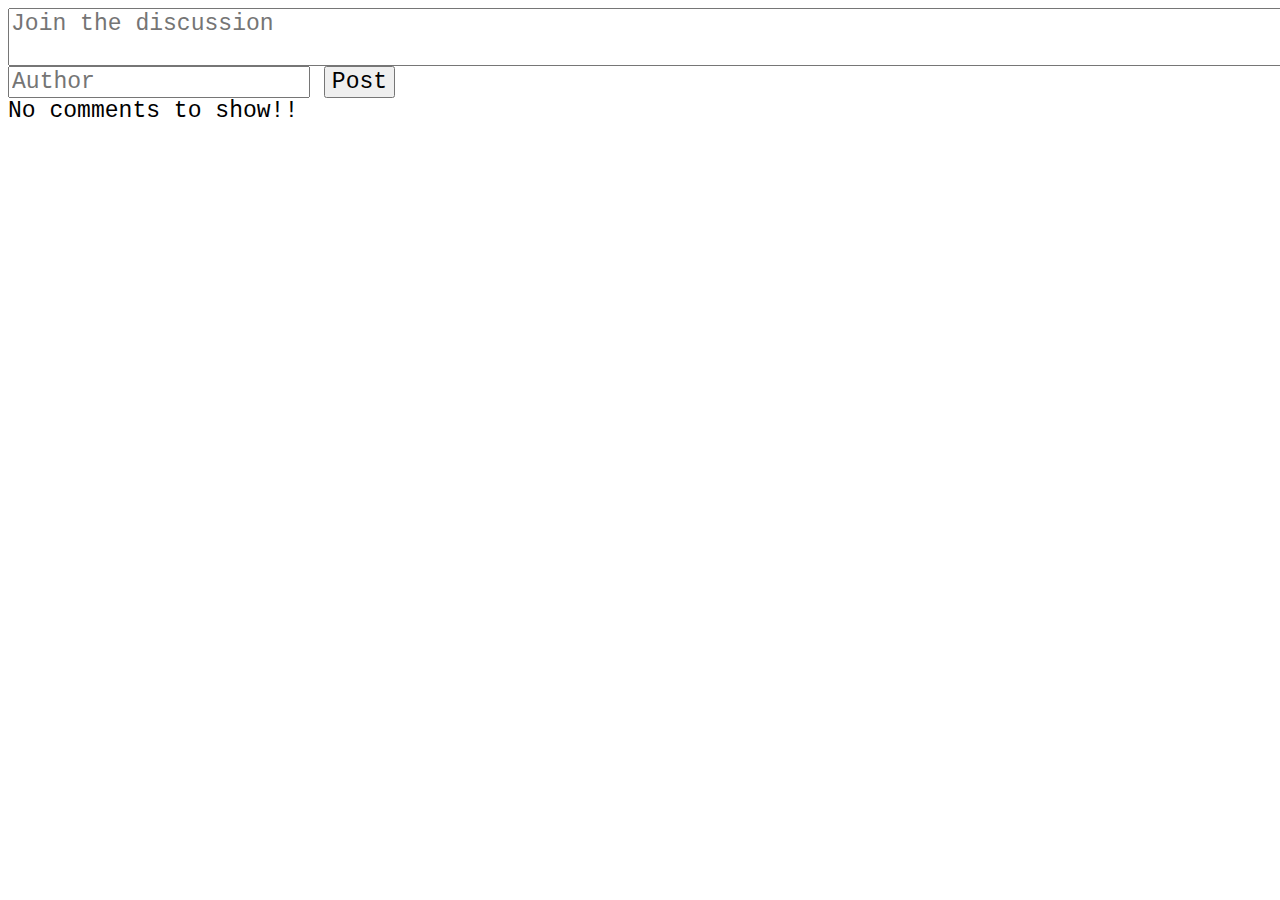
<file: comment-widget/index.html>
<!DOCTYPE html>
<html lang="en">
<head>
  <meta charset="UTF-8">
  <meta name="viewport" content="width=device-width, initial-scale=1.0">
  <meta http-equiv="X-UA-Compatible" content="ie=edge">
  <title>Comment Widget</title>
  <link rel="stylesheet" href="style.css">
</head>
<body>
  <div id="comment-widget-anchor">
  </div>
  <script src="index.js"></script>
</body>
</html>
</file>
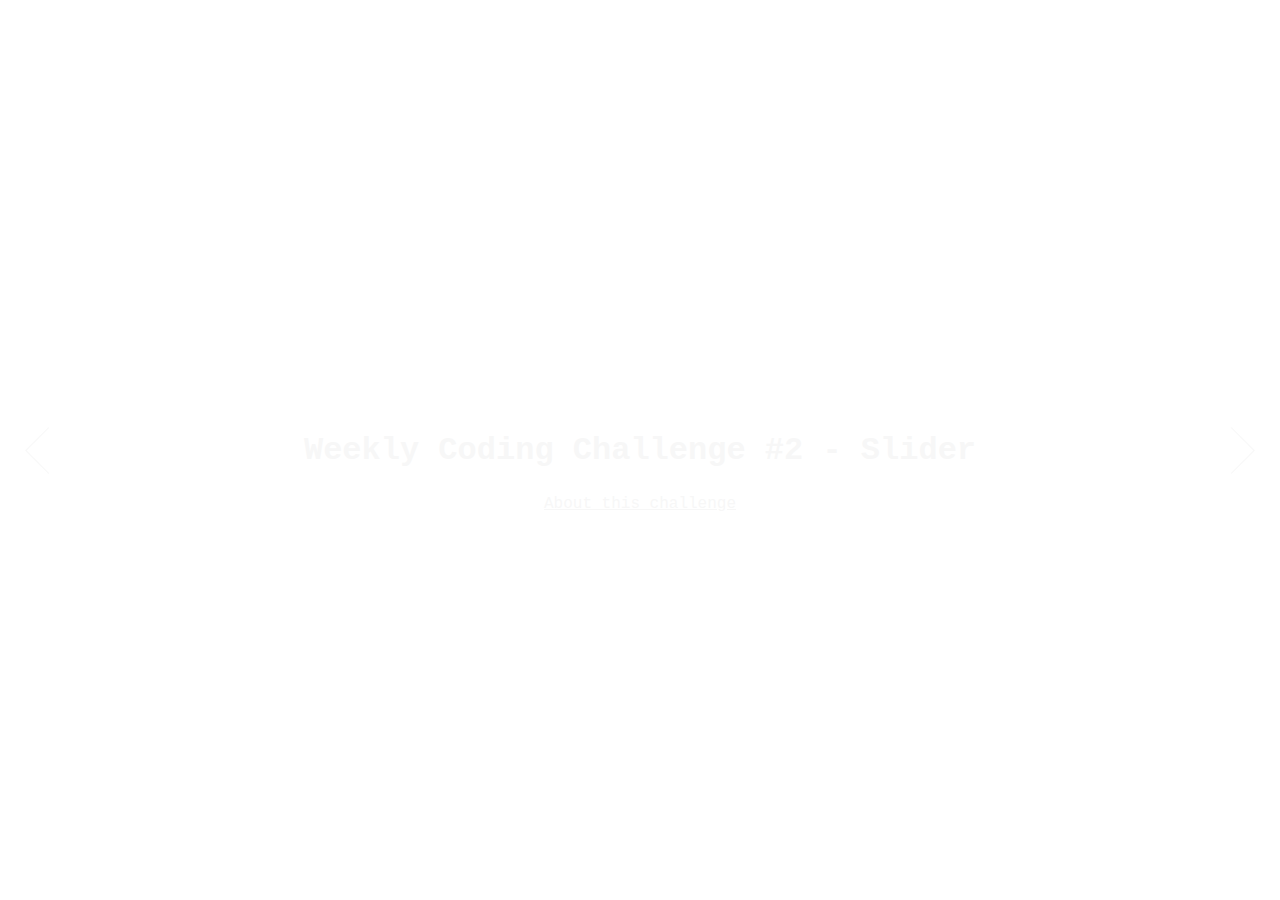
<file: slider.html>
<!DOCTYPE html>
<html lang="en">
  <head>
    <meta charset="UTF-8">
    <meta name="viewport" content="width=device-width, initial-scale=1.0">
    <meta http-equiv="X-UA-Compatible" content="ie=edge">
    <title>Slider</title>
    <style>
      body {
        margin: 0;
        color: rgba(245,245,245,0.8);
        font-family: 'Courier New', Courier, monospace;
      }
      header, #about {
        position: absolute;
        z-index: 9;
      }
      #about {
        top: 55vh;
        transition: font-weight 500ms ease;
      }
      #about > a {
        color: inherit;
      }
      #about:hover {
        font-weight: bold;
      }
      .flex-center {
        display: flex;
        flex-direction: column;
        justify-content: center;
        align-items: center;
      }
      .slider-container {
        height: 100vh;
        width: 100vw;
        background-repeat: no-repeat;
        background-size: cover;
        transition: background-image 500ms ease;
      }
      .slider-container .controls {
        width: 95%;
        flex-direction: row;
        justify-content: space-between;
      }
      .controls div {
        height: 2em;
        width: 2em;
        cursor: pointer;
        border-style: solid;
        border-width: 0 0 0.1em 0.1em;
        transition: border-width 150ms ease;
      }
      .controls div.left {
        transform: rotate(45deg);
      }
      .controls div.right {
        transform: rotate(-135deg);
      }
      .controls div:hover {
        border-width: 0 0 0.3em 0.3em;
      }
    </style>
  </head>
  <body class="flex-center">
    <header>
      <h1>Weekly Coding Challenge #2 - Slider</h1>
    </header>
    <section id="about">
      <a href="https://dev.to/florinpop17/weekly-coding-challenge---week-2---slider-1329/" target="_blank">
        About this challenge
      </a>
    </section>
    <main>
      <div class="slider-container flex-center">
        <div class="controls flex-center">
          <div class="left" data-direction="left" onclick="slideImage(-1)"></div>
          <div class="right" data-direction="right" onclick="slideImage(1)"></div>
        </div>
      </div>
    </main>
    <script>
      const slider = document.querySelector('.slider-container');
      const images = [
        'https://images.unsplash.com/photo-1517649763962-0c623066013b', 
        'https://images.unsplash.com/photo-1471506480208-91b3a4cc78be',
        'https://images.unsplash.com/photo-1530143584546-02191bc84eb5'
      ];
      imgPos = 0;
      slider.style.backgroundImage = `url(${images[imgPos]})`;

      const imgLen = images.length;

      function slideImage(direction) {
        switch (direction) {
          case 1:
            imgPos = imgPos + 1 >= imgLen ? 0 : imgPos + 1;
            break;
          case -1:
            imgPos = imgPos - 1 < 0 ? imgLen - 1 : imgPos - 1;
            break;
        }

        slider.style.backgroundImage = `url(${images[imgPos]})`;
      }
    </script>
  </body>
</html>
</file>
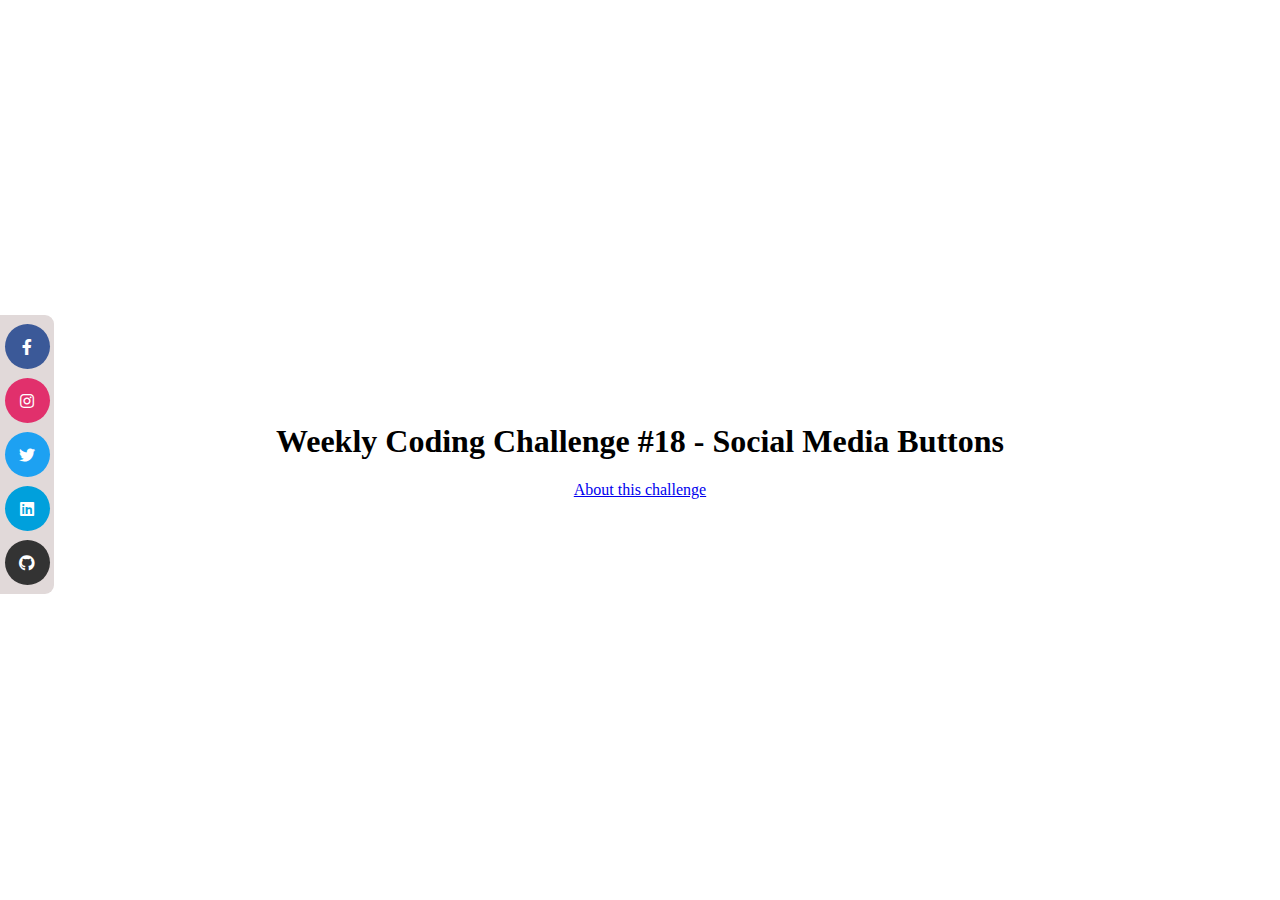
<file: social-media-buttons.html>
<!DOCTYPE html>
<html lang="en">
  <head>
    <meta charset="UTF-8">
    <meta name="viewport" content="width=device-width, initial-scale=1.0">
    <meta http-equiv="X-UA-Compatible" content="ie=edge">
    <title>Social media buttons</title>
    <link rel="stylesheet" href="https://cdnjs.cloudflare.com/ajax/libs/font-awesome/5.8.0/css/all.min.css">
    <style>
      body {
        margin: 0;
        width: 100vw;
        height: 100vh;
        flex-direction: column;
      }
      .flex-center {
        display: inline-flex;
        justify-content: center;
        align-items: center;
      }
      .social-media-container {
        padding: 0.5vh;
        margin: 0;
        border-radius: 0 1vh 1vh 0;
        background-color: #E1D9D9;
        transition: width 0.2s;
        position: fixed;
        top: 35%;
        left: 0;
        flex-direction: column;
        list-style: none;
      }
      a.social-media {
        position: relative;
        height: 5vh;
        width: 5vh;
        border-radius: 50%;
        margin: 0.5vh 0;
        cursor: pointer;
        transition: transform 0.2s, margin 0.2s;
        transition-timing-function: ease-in-out;
        text-decoration: none;
        color: white;
      }
      .social-media span{
        display: none;
        color: initial;
      }
      .social-media:hover {
        transform-origin: center left;
        transform: scale(1.5);
        margin: 2vh 0;
      }
      .social-media:hover span {
        display: inline-block;
        position: absolute;
        font-size: 0.7em;
        font-family: monospace;
        left: 6vh;
        padding: 0 0.4em;
        background-color: #E1D9D9;
        border-radius: 0.1em;
      }
      .social-media-facebook {
        background-color: #3b5998;
      }
      .social-media-instagram {
        background-color: #e1306c;
      }
      .social-media-twitter {
        background-color: #1da1f2;
      }
      .social-media-linkedin {
        background-color: #00a0dc;
      }
      .social-media-github {
        background-color: #333;
      }
    </style>
  </head>
  <body class="flex-center">
    <header>
      <h1>Weekly Coding Challenge #18 - Social Media Buttons</h1>
    </header>
    <main>
      <a href="https://www.florin-pop.com/blog/2019/03/weekly-coding-challenge/" target="_blank">
        About this challenge
      </a>
    </main>
    <section>
      <ul class="flex-center social-media-container">
        <li>
          <a class="flex-center social-media social-media-facebook" href="http://facebook.com" target="_blank">
            <i class="fab fa-facebook-f"></i>
            <span class="helper">Facebook</span>
          </a>
        </li>
        <li>
          <a class="flex-center social-media social-media-instagram" href="http://instagram.com" target="_blank">
            <i class="fab fa-instagram"></i>
            <span class="helper">Instagram</span>
          </a>
        </li>
        <li>
          <a class="flex-center social-media social-media-twitter" href="http://twitter.com" target="_blank">
            <i class="fab fa-twitter"></i>
            <span class="helper">Twitter</span>
          </a>
        </li>
        <li>
          <a class="flex-center social-media social-media-linkedin" href="http://linkedin.com" target="_blank">
            <i class="fab fa-linkedin"></i>
            <span class="helper">LinkedIn</span>
          </a>
        </li>
        <li>
          <a class="flex-center social-media social-media-github" href="http://github.com" target="_blank">
            <i class="fab fa-github"></i>
            <span class="helper">Github</span>
          </a>
        </li>
      </ul>
    </section>
  </body>
</html>
</file>
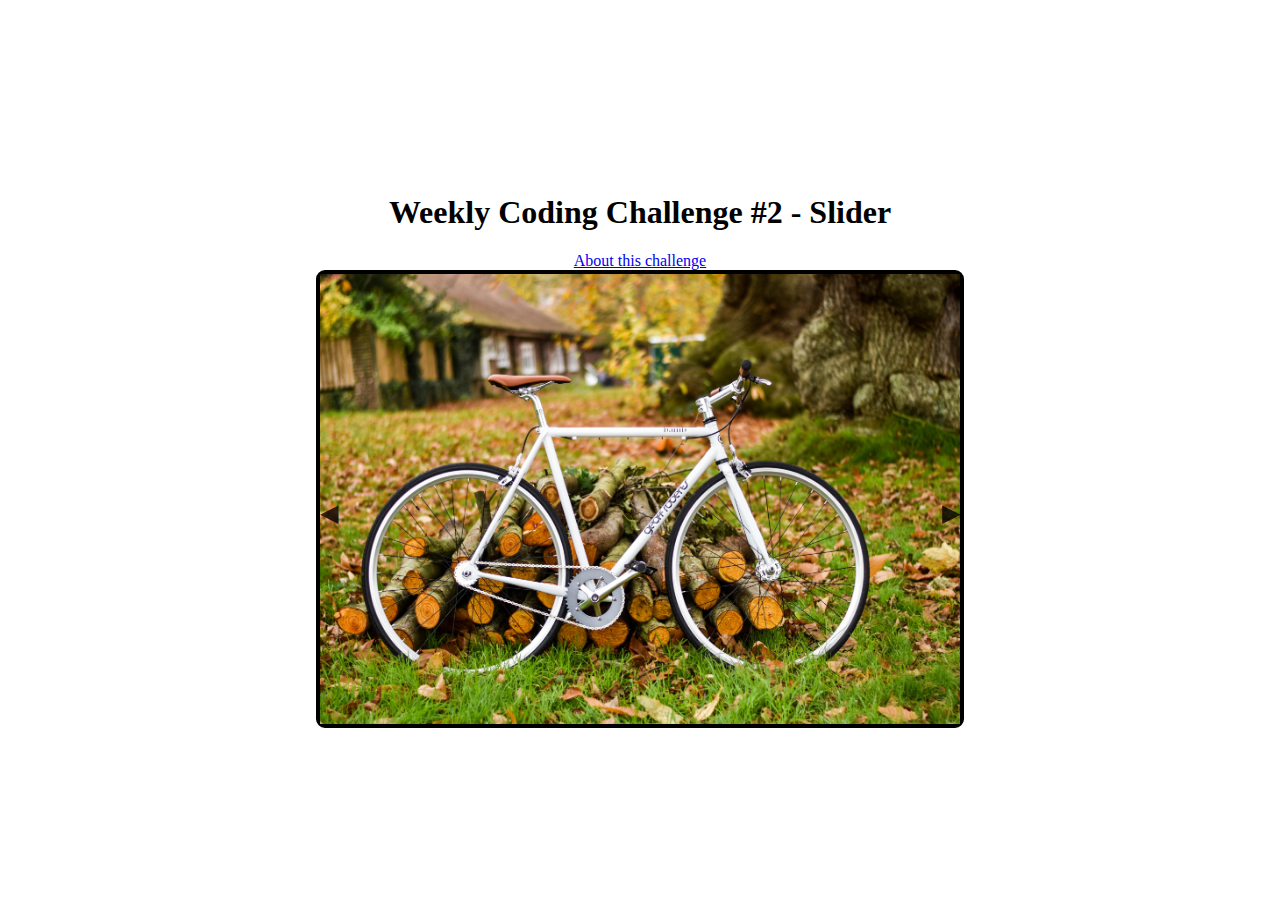
<file: slider/slider.html>
<!DOCTYPE html>
<html lang="en">
  <head>
    <meta charset="UTF-8">
    <meta name="viewport" content="width=device-width, initial-scale=1.0">
    <meta http-equiv="X-UA-Compatible" content="ie=edge">
    <title>Slider</title>
    <style>
      body {
        margin: 0;
        width: 100vw;
        height: 100vh;
        flex-direction: column;
      }
      .flex-center {
        display: flex;
        justify-content: center;
        align-items: center;
      }
      .slider-container {
        height: 50vh;
        width: 50vw;
        border-radius: 1vh;
        border: solid 0.5vh;
        position: relative;
      }
      .slider-container::before, .slider-container::after {
        display: inline-block;
        position: absolute;
        top: 50%;
        font-size: 1.5em;
        opacity: 0.8;
        cursor: pointer;
      }
      .slider-container::before {
        content: '\25C0';
        left: 0;
      }
      .slider-container::after {
        content: '\25B6';
        right:0;
      }
      .slider-item {
        height: 100%;
        width: 100%;
      }
    </style>
  </head>
  <body class="flex-center">
    <header>
      <h1>Weekly Coding Challenge #2 - Slider</h1>
    </header>
    <main>
      <a href="https://dev.to/florinpop17/weekly-coding-challenge---week-2---slider-1329/" target="_blank">
        About this challenge
      </a>
    </main>
    <section>
      <div class="slider-container">
        <img src="fixie.jpg" alt="Oops" class="slider-item">
      </div>
    </section>
  </body>
</html>
</file>
<file: comment-widget/style.css>
* {
  font-size: 1.2rem;
  font-family: monospace;
}

ul {
  list-style: none;
}

li {
  margin: 0.1em 0;
}

.flex-column {
  display: flex;
  flex-flow: column nowrap;
  align-items: flex-start;
}

#comment-widget-anchor .root-comment-list {
  padding-left: 1em;
  box-shadow: inset 0 -3em 3em rgba(0, 0, 0, 0.1),
    0 0 0 2px rgb(255, 255, 255),
    0.3em 0.3em 1em rgba(0, 0, 0, 0.3);
}

.comment-container.hidden {
  display: none;
}

.comment-container .author {
  font-size: 0.9em;
}

.comment-container .vote-count {
  margin: 0 0.5em;
}

.comment-container .comment-actions {
  display: inline-block;
}

.comment-container .comment-actions button {
  font-size: 0.6em;
  cursor: pointer;
}
</file>
